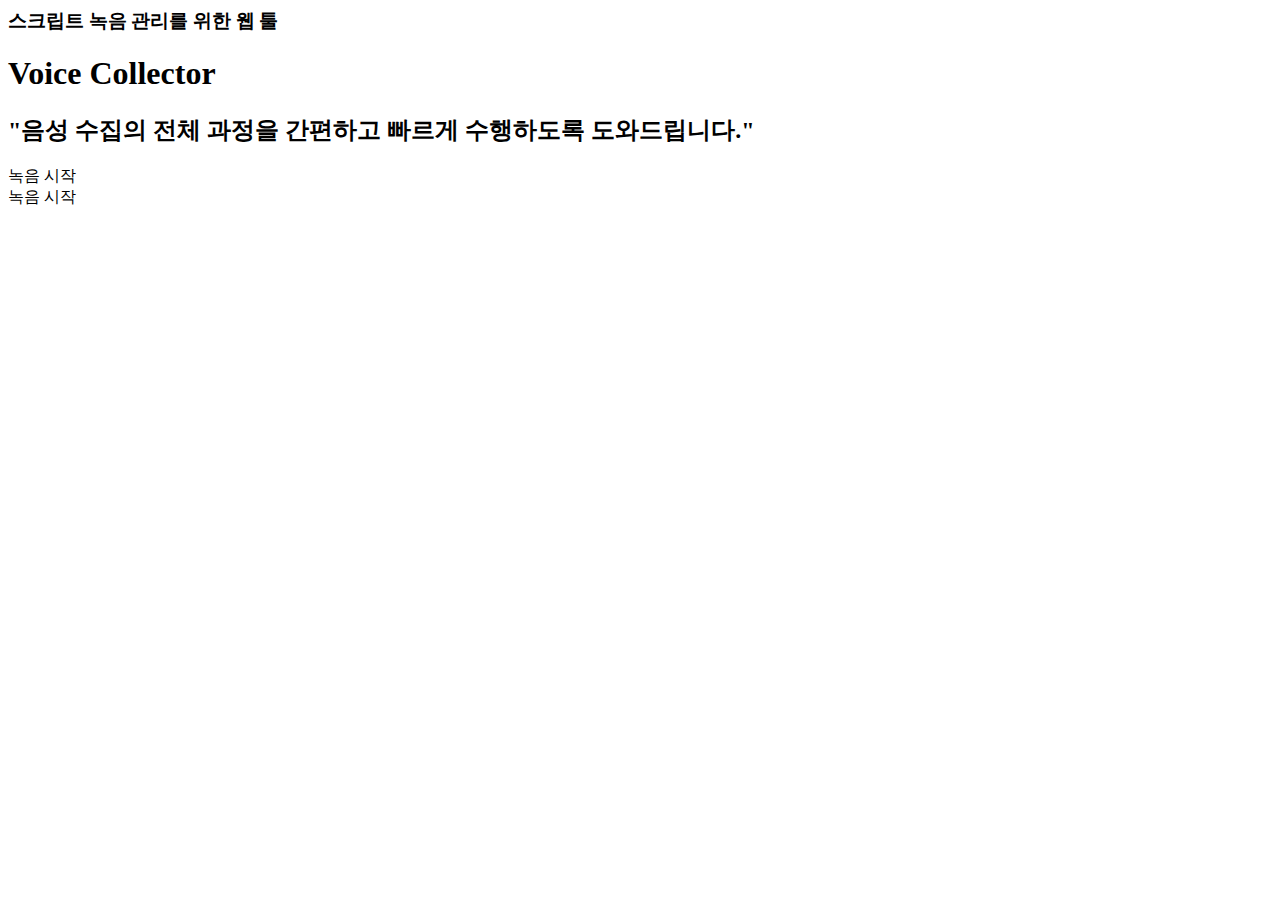
<file: voicecollector/src/main/resources/templates/index.html>
<html layout:decorate="~{layout}">
<div layout:fragment="content" id="hero">
	<div class="hero-container">
		<h3>스크립트 <strong>녹음 관리</strong>를 위한 웹 툴</h3>
		<h1>Voice Collector</h1>
		<h2>"음성 수집의 전체 과정을 간편하고 빠르게 수행하도록 도와드립니다."</h2>
		<div sec:authorize="isAuthenticated()">
			<a th:href="@{/collection/record}" class="btn-get-started text-decoration-none">녹음 시작</a>
		</div>
		<div sec:authorize="isAnonymous()">
			<a th:href="@{/user/login}" class="btn-get-started">녹음 시작</a>
		</div>
	</div>
</div>
</html>
</file>
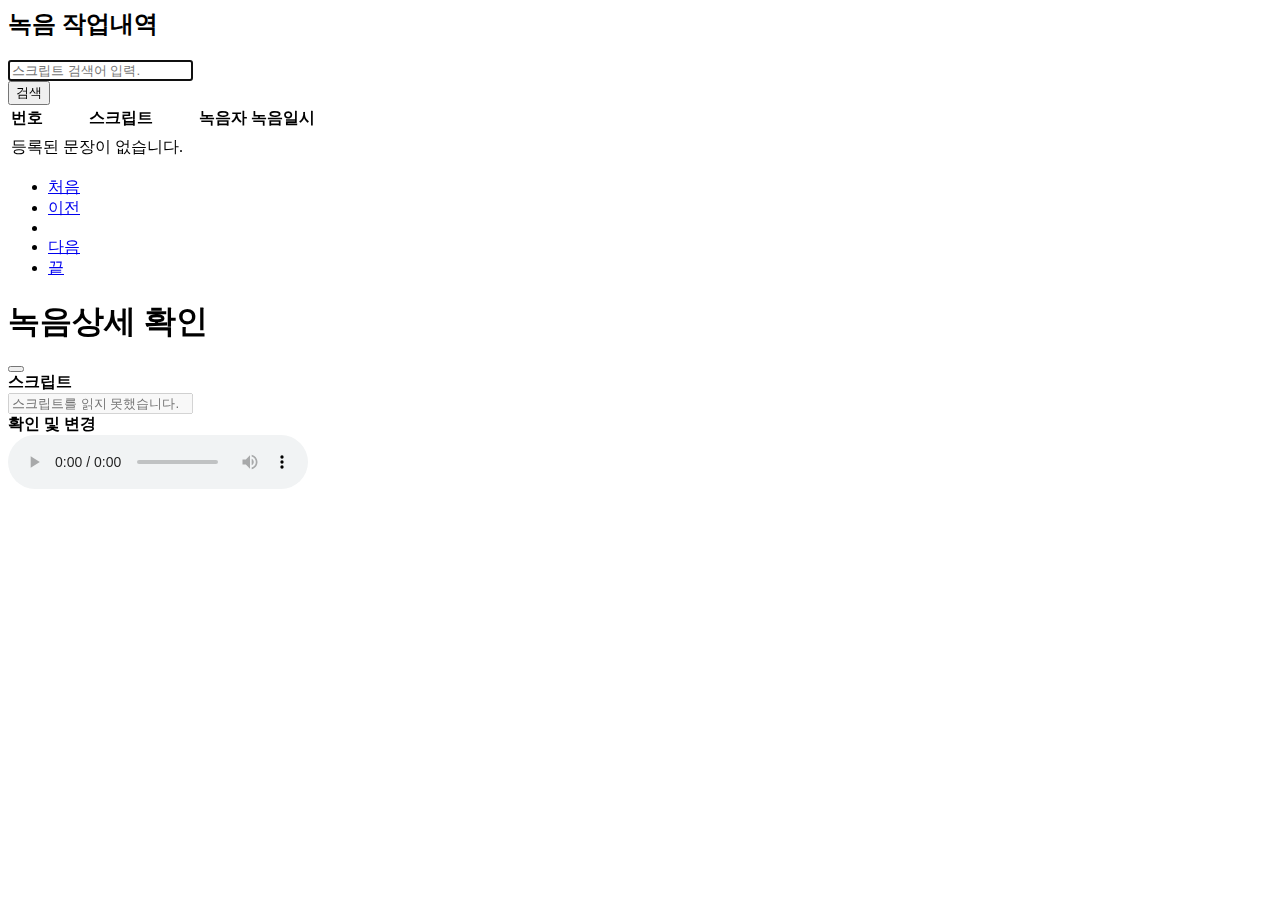
<file: voicecollector/src/main/resources/templates/collection_list.html>
<html layout:decorate="~{layout}">

<div layout:fragment="content" class="container">
	<div class="row">
		<div class="col-lg-6 ">
			<h2><b>녹음 작업내역</b></h2>
		</div>
		
		<div class="col-lg-6">
			<div class="input-group">
				<input type="text" id="search_kw" class="form-control" th:value="${kw}" placeholder="스크립트 검색어 입력." onkeyup="if(window.event.keyCode==13){enterSearchBtn()}" autofocus >
				<div class="input-group-append">
					<button class="btn btn-primary" type="button" id="btn_search">검색</button>
				</div>
			</div>
		</div>
	</div>
	
	<div class="row my-4">
		<div class="col-lg-12">
			<table class="table table-hover">
				<thead class="table-dark">
					<tr class="text-center">
						<th>번호</th>
						<th style="width: 50%;">스크립트</th>
						<th>녹음자</th>
						<th>녹음일시</th>
					</tr>
				</thead>
				<tbody>
					<tr class="text-center" th:each="collection, loop :  ${paging}">
						<td th:text="${paging.getTotalElements - (paging.number * paging.size) - loop.index}"></td>
						<td class="text-start"><a class="table-script" data-bs-toggle="modal" href="#collectionModifyModal" th:onclick="modifyCollection([[${collection.id}]], [[${collection.script.script}]], [[${collection.base64Data}]])" th:id="|script_${collection.id}|" th:text="${collection.script.script}"></a></td>
						<td><span th:if="${collection.author != null }" th:text="${collection.author.email}"></span></td>
						<td th:text="${#temporals.format(collection.createdDate, 'yyyy-MM-dd HH:mm')}"></td>
					</tr>
					<tr class="text-center" th:if="${paging.isEmpty()}">
						<td colspan="4">등록된 문장이 없습니다.</td>
					</tr>
				</tbody>
			</table>
		</div>
	</div>

	<div class="row">
		<div class="col-lg-12">
			<!-- 페이징처리 시작 -->
			<div th:if="${!paging.isEmpty()}">
				<ul class="pagination justify-content-center">
					<li class="page-item" th:classappend="${!paging.hasPrevious} ? 'disabled'">
						<a class="page-link" href="javascript:void(0)" th:data-page="${0}"><span>처음</span></a>
					</li>
					<li class="page-item" th:classappend="${!paging.hasPrevious} ? 'disabled'">
						<a class="page-link" href="javascript:void(0)" th:data-page="${paging.number-1}"><span>이전</span></a>
					</li>
					<li th:each="page: ${#numbers.sequence(0, paging.totalPages-1)}"
							th:if="${(paging.number <= 2 and page < 5)
		                	or (paging.number > 2 and page >= paging.number-2 and page <= paging.number+2)
		                	or (paging.number >= paging.totalPages-2 and page > paging.totalPages-6)}"
							th:classappend="${page == paging.number} ? 'active'" class="page-item">
						<a th:text="${page + 1}" class="page-link" href="javascript:void(0)" th:data-page="${page}"></a>
					</li>
					<li class="page-item" th:classappend="${!paging.hasNext} ? 'disabled'">
						<a class="page-link" href="javascript:void(0)" th:data-page="${paging.number+1}"><span>다음</span></a>
					</li>
					<li class="page-item" th:classappend="${!paging.hasNext} ? 'disabled'">
						<a class="page-link" href="javascript:void(0)" th:data-page="${paging.totalPages-1}"><span>끝</span></a>
					</li>
				</ul>
			</div>
			<!-- 페이징처리 끝 -->
			
			<form th:action="@{/collection/list}" method="get" id="searchForm">
				<input type="hidden" id="kw" name="kw" th:value="${kw}">
				<input type="hidden" id="page" name="page" th:value="${paging.number}">
			</form>
		</div>
	</div>

	<div class="row">
		<div class="col-lg-12">
		
			<!-- 스크립트 변경 모달-->		
			<div class="modal fade" id="collectionModifyModal" aria-hidden="true" aria-labelledby="collectionModifyModalLabel" tabindex="-1">
				<div class="modal-dialog modal-dialog-centered modal-script">
					<div class="modal-content">
		
						<div class="modal-header">
							<h1 class="modal-title fs-5" id="collectionModifyModalLabel">
								<b>녹음상세 확인</b>
							</h1>
							<button type="button" class="btn-close" data-bs-dismiss="modal" aria-label="Close"></button>
						</div>
		
						<div class="modal-body" id="modalModifyBody">
							<div class="mb-3">
								<label for="script" class="form-label"><b>스크립트</b></label>
								<div class="input-group">
									<input type="text" id="collectionScript" class="form-control" placeholder="스크립트를 읽지 못했습니다." disabled />
									<input type="hidden" id="collectionId"/>
									<input type="hidden" id="collectionBase64Data"/>
								</div>
							</div>
							
							<div class="mb-3">
								<label for="script" class="form-label"><b>확인 및 변경</b></label>

								<div class="input-group d-flex justify-content-between">
									<audio id="audio" class="form-control" controls>
									  <source id="source" src="" type="audio/wav"/>
									</audio>
							
									<div class="input-group-append" style="margin-top: 0.8%; margin-left: 2%;">
										<a class="btn btn-success" th:onclick="modifyRecord()" th:text="재녹음"></a>
										<a class="btn btn-danger" th:onclick="deleteCollection()" th:text="삭제"></a>
									</div>
								</div>
							</div>
						</div>
		
					</div>
				</div>
			</div>
 				
		</div>
	</div>
</div>


<script layout:fragment="script" type='text/javascript' th:inline="javascript">
	// 페이지네이션 클릭
	const page_elements = document.getElementsByClassName("page-link");
	Array.from(page_elements).forEach(function(element) {
		element.addEventListener('click', function() {
			document.getElementById('page').value = this.dataset.page;
			document.getElementById('searchForm').submit();
		});
	});
	
	// 검색버튼 클릭
	const btn_search = document.getElementById("btn_search");
	btn_search.addEventListener('click', function() {
		document.getElementById('kw').value = document
				.getElementById('search_kw').value;
		document.getElementById('page').value = 0; // 검색버튼을 클릭할 경우 0페이지부터 조회한다.
		document.getElementById('searchForm').submit();
	});
	
	// 검색칸 enter 이벤트 처리
	function enterSearchBtn() {
		document.getElementById('btn_search').click();
	}
	
	// 모달 입력칸 autofocus 처리
	$('.modal').on('shown.bs.modal', function() {
	  $(this).find('[autofocus]').focus();
	});
	
	// 스크립트 클릭하면 변경 모달 구성
	function modifyCollection(id, script, base64Data) {
		document.getElementById('collectionId').value = id;
		document.getElementById('collectionScript').value = script;
		document.getElementById('collectionBase64Data').value = base64Data;
		
		// audio 태그
		let binary = convertURIToBinary(base64Data);
		let blob = new Blob([binary], {
		  type: 'audio/wav'
		});
		let blobUrl = URL.createObjectURL(blob);
		
		$("#source").attr("src", blobUrl);
		$("#audio")[0].load(); 
		$("#audio")[0].oncanplaythrough = $("#audio")[0].play();
	}
	
	// function : convert base64 to blob
	function convertURIToBinary(dataURI) {
	  let BASE64_MARKER = ';base64,';
	  let base64Index = dataURI.indexOf(BASE64_MARKER) + BASE64_MARKER.length;
	  let base64 = dataURI.substring(base64Index);
	  let raw = window.atob(base64);
	  let rawLength = raw.length;
	  let arr = new Uint8Array(new ArrayBuffer(rawLength));
	
	  for (let i = 0; i < rawLength; i++) {
	    arr[i] = raw.charCodeAt(i);
	  }
	  return arr;
	}
	
	// 재녹음 버튼 클릭
	function modifyRecord() {
		if (window.confirm("재녹음하시겠습니까?")) {
			const collectionId = document.getElementById('collectionId').value;
			const page = document.getElementById('page').value;
			const kw = document.getElementById('kw').value;
			location.href = "/collection/modify/" + collectionId + "?page=" + page + "&kw=" + kw;
		}
	}
	
	// 삭제 버튼 클릭
	function deleteCollection() {
		if (window.confirm("정말 삭제하시겠습니까?")) {
			const collectionId = document.getElementById('collectionId').value;
			const page = document.getElementById('page').value;
			const kw = document.getElementById('kw').value;
			location.href = "/collection/delete/" + collectionId + "?page=" + page + "&kw=" + kw;
		}
	}
</script>
</file>
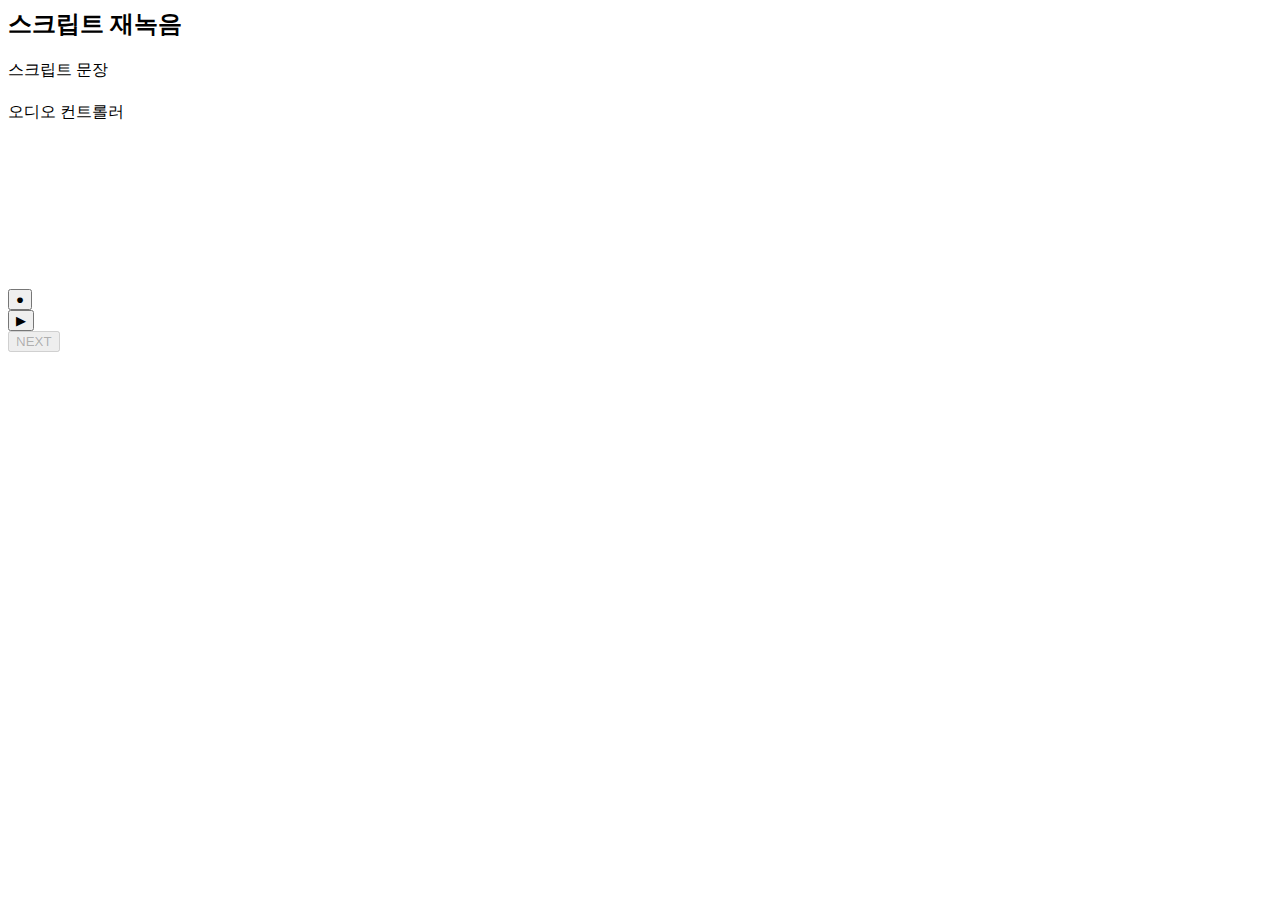
<file: voicecollector/src/main/resources/templates/collection_modify.html>
<html layout:decorate="~{layout}">

<div layout:fragment="content" class="container">

	<!-- subtitle & the number of cases-->
	<div class="row" id="subtitle">
		<div class="col-lg-12 col-md-12">
			<h2>스크립트 재녹음</h2>
		</div>
	</div>
	<!-- subtitle & the number of cases END-->

	<!-- contents -->
	<div class="row" id="contents">
		<div class="col-lg-12">

			<!-- script sentence -->
			<div>
				<p>스크립트 문장</p>
				<h4 id="scriptSentence" th:if="${#strings.equals(collectionId, '0')}" th:text="${script}" style="color: blue; font-weight: bold"></h4>
				<h4 id="scriptSentence" th:if="!${#strings.equals(collectionId, '0')}" th:text="${script}"></h4>
				<input type="hidden" id="collectionId" th:value="${collectionId}"/>
				<input type="hidden" id="base64Data" th:value="${base64Data}"/>
				<input type="hidden" id="kw" name="kw" th:value="${kw}">
				<input type="hidden" id="page" name="page" th:value="${paging.number}">
			</div>

			<div>
				<p>오디오 컨트롤러</p>

				<!-- audio visualizer -->
				<canvas id="audioVisualizer"></canvas>

				<!-- audio controller -->
				<div id="audioController">
					<button type="button" id="recordBtn"
						class="btn btn-outline-danger">●</button>
					<button type="button" id="stopBtn" class="btn btn-outline-dark" style="display: none;" disabled>■</button>
					<button type="button" id="playBtn" class="btn btn-outline-dark" style="display: block;">▶</button>
					<button type="button" id="nextBtn" class="btn btn-outline-primary" disabled>NEXT</button>
				</div>

				<div id="soundClips"></div>
			</div>

		</div>
	</div>
	<!-- contents END-->
</div>


<script layout:fragment="script" type='text/javascript' th:src="@{/js/modify.js}"></script>
</file>
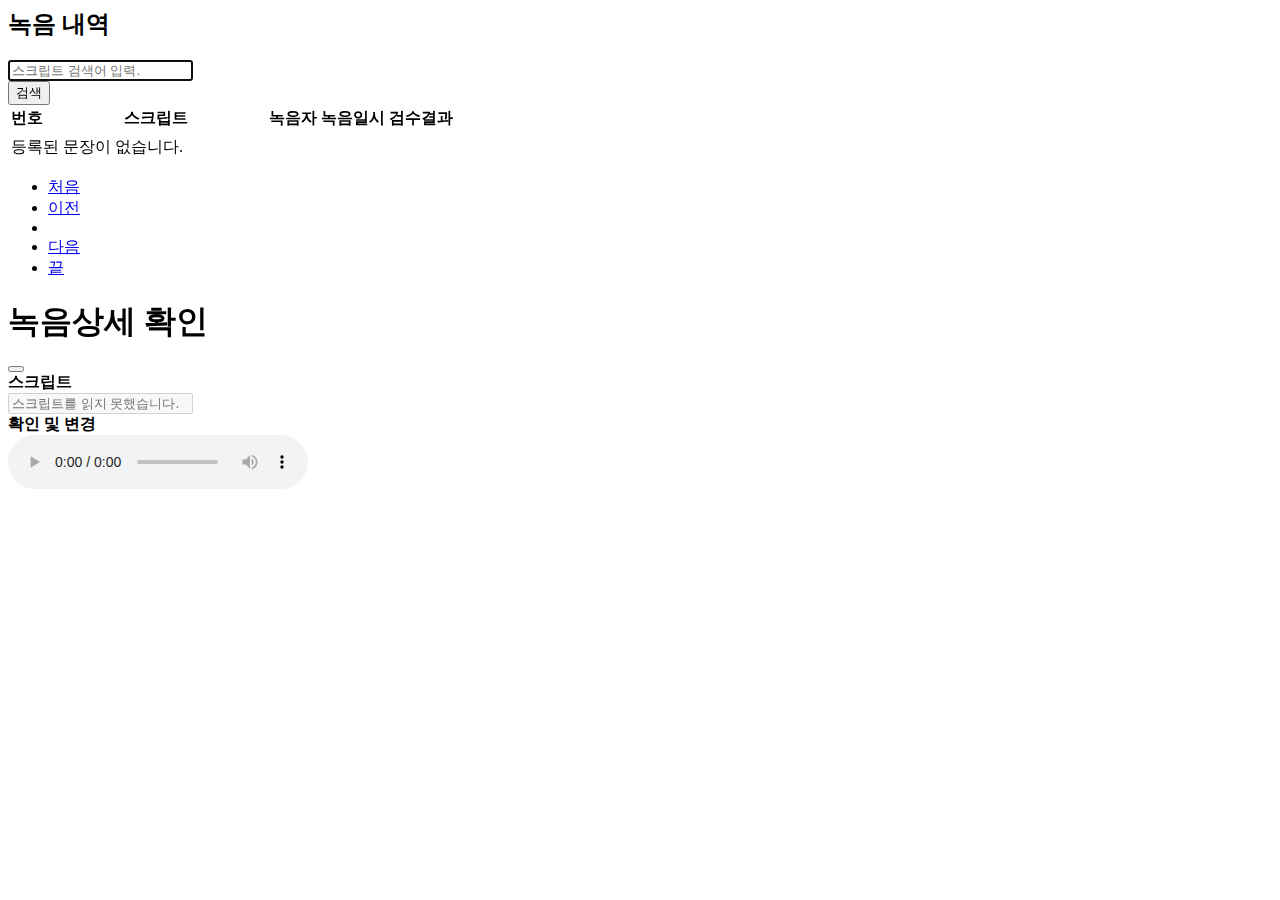
<file: voicecollector/src/main/resources/templates/collection_mylist.html>
<html layout:decorate="~{layout}">

<div layout:fragment="content" class="container">
	<div class="row">
		<div class="col-lg-6 ">
			<h2><b>녹음 내역</b></h2>
		</div>
		
		<div class="col-lg-6">
			<div class="input-group">
				<input type="text" id="search_kw" class="form-control" th:value="${kw}" placeholder="스크립트 검색어 입력." onkeyup="if(window.event.keyCode==13){enterSearchBtn()}" autofocus >
				<div class="input-group-append">
					<button class="btn btn-primary" type="button" id="btn_search">검색</button>
				</div>
			</div>
		</div>
	</div>
	
	<div class="row my-4">
		<div class="col-lg-12">
			<table class="table table-hover">
				<thead class="table-dark">
					<tr class="text-center">
						<th>번호</th>
						<th style="width: 50%;">스크립트</th>
						<th>녹음자</th>
						<th>녹음일시</th>
						<th>검수결과</th>
					</tr>
				</thead>
				<tbody>
					<tr class="text-center" th:each="collection, loop :  ${paging}">
						<td th:text="${paging.getTotalElements - (paging.number * paging.size) - loop.index}"></td>
						<td class="text-start"><a class="table-script" data-bs-toggle="modal" href="#collectionModifyModal" th:onclick="modifyCollection([[${collection.id}]], [[${collection.script.script}]], [[${collection.base64Data}]])" th:id="|script_${collection.id}|" th:text="${collection.script.script}"></a></td>
						<td><span th:if="${collection.author != null }" th:text="${collection.author.email}"></span></td>
						<td th:text="${#temporals.format(collection.createdDate, 'yyyy-MM-dd HH:mm')}"></td>
						<td th:if="${collection.inspection != null and collection.inspection.isApproved == 'y'}" th:text="승인"></td>
						<td th:if="${collection.inspection != null and collection.inspection.isApproved == 'n'}" th:text="반려"></td>
						<td th:if="${collection.inspection == null}" th:text="검수중"></td>
					</tr>
					<tr class="text-center" th:if="${paging.isEmpty()}">
						<td colspan="5">등록된 문장이 없습니다.</td>
					</tr>
				</tbody>
			</table>
		</div>
	</div>

	<div class="row">
		<div class="col-lg-12">
			<!-- 페이징처리 시작 -->
			<div th:if="${!paging.isEmpty()}">
				<ul class="pagination justify-content-center">
					<li class="page-item" th:classappend="${!paging.hasPrevious} ? 'disabled'">
						<a class="page-link" href="javascript:void(0)" th:data-page="${0}"><span>처음</span></a>
					</li>
					<li class="page-item" th:classappend="${!paging.hasPrevious} ? 'disabled'">
						<a class="page-link" href="javascript:void(0)" th:data-page="${paging.number-1}"><span>이전</span></a>
					</li>
					<li th:each="page: ${#numbers.sequence(0, paging.totalPages-1)}"
							th:if="${(paging.number <= 2 and page < 5)
		                	or (paging.number > 2 and page >= paging.number-2 and page <= paging.number+2)
		                	or (paging.number >= paging.totalPages-2 and page > paging.totalPages-6)}"
							th:classappend="${page == paging.number} ? 'active'" class="page-item">
						<a th:text="${page + 1}" class="page-link" href="javascript:void(0)" th:data-page="${page}"></a>
					</li>
					<li class="page-item" th:classappend="${!paging.hasNext} ? 'disabled'">
						<a class="page-link" href="javascript:void(0)" th:data-page="${paging.number+1}"><span>다음</span></a>
					</li>
					<li class="page-item" th:classappend="${!paging.hasNext} ? 'disabled'">
						<a class="page-link" href="javascript:void(0)" th:data-page="${paging.totalPages-1}"><span>끝</span></a>
					</li>
				</ul>
			</div>
			<!-- 페이징처리 끝 -->
			
			<form th:action="@{/collection/list}" method="get" id="searchForm">
				<input type="hidden" id="kw" name="kw" th:value="${kw}">
				<input type="hidden" id="page" name="page" th:value="${paging.number}">
			</form>
		</div>
	</div>

	<div class="row">
		<div class="col-lg-12">
		
			<!-- 스크립트 변경 모달-->		
			<div class="modal fade" id="collectionModifyModal" aria-hidden="true" aria-labelledby="collectionModifyModalLabel" tabindex="-1">
				<div class="modal-dialog modal-dialog-centered modal-script">
					<div class="modal-content">
		
						<div class="modal-header">
							<h1 class="modal-title fs-5" id="collectionModifyModalLabel">
								<b>녹음상세 확인</b>
							</h1>
							<button type="button" class="btn-close" data-bs-dismiss="modal" aria-label="Close"></button>
						</div>
		
						<div class="modal-body" id="modalModifyBody">
							<div class="mb-3">
								<label for="script" class="form-label"><b>스크립트</b></label>
								<div class="input-group">
									<input type="text" id="collectionScript" class="form-control" placeholder="스크립트를 읽지 못했습니다." disabled />
									<input type="hidden" id="collectionId"/>
									<input type="hidden" id="collectionBase64Data"/>
								</div>
							</div>
							
							<div class="mb-3">
								<label for="script" class="form-label"><b>확인 및 변경</b></label>

								<div class="input-group d-flex justify-content-between">
									<audio id="audio" class="form-control" controls>
									  <source id="source" src="" type="audio/wav"/>
									</audio>
							
									<div class="input-group-append" style="margin-top: 0.8%; margin-left: 2%;">
										<a class="btn btn-success" th:onclick="modifyRecord()" th:text="재녹음"></a>
										<a class="btn btn-danger" th:onclick="deleteCollection()" th:text="삭제"></a>
									</div>
								</div>
							</div>
						</div>
		
					</div>
				</div>
			</div>
 				
		</div>
	</div>
</div>


<script layout:fragment="script" type='text/javascript' th:inline="javascript">
	// 페이지네이션 클릭
	const page_elements = document.getElementsByClassName("page-link");
	Array.from(page_elements).forEach(function(element) {
		element.addEventListener('click', function() {
			document.getElementById('page').value = this.dataset.page;
			document.getElementById('searchForm').submit();
		});
	});
	
	// 검색버튼 클릭
	const btn_search = document.getElementById("btn_search");
	btn_search.addEventListener('click', function() {
		document.getElementById('kw').value = document
				.getElementById('search_kw').value;
		document.getElementById('page').value = 0; // 검색버튼을 클릭할 경우 0페이지부터 조회한다.
		document.getElementById('searchForm').submit();
	});
	
	// 검색칸 enter 이벤트 처리
	function enterSearchBtn() {
		document.getElementById('btn_search').click();
	}
	
	// 모달 입력칸 autofocus 처리
	$('.modal').on('shown.bs.modal', function() {
	  $(this).find('[autofocus]').focus();
	});
	
	// 스크립트 클릭하면 변경 모달 구성
	function modifyCollection(id, script, base64Data) {
		document.getElementById('collectionId').value = id;
		document.getElementById('collectionScript').value = script;
		document.getElementById('collectionBase64Data').value = base64Data;
		
		// audio 태그
		let binary = convertURIToBinary(base64Data);
		let blob = new Blob([binary], {
		  type: 'audio/wav'
		});
		let blobUrl = URL.createObjectURL(blob);
		
		$("#source").attr("src", blobUrl);
		$("#audio")[0].load(); 
		$("#audio")[0].oncanplaythrough = $("#audio")[0].play();
	}
	
	// function : convert base64 to blob
	function convertURIToBinary(dataURI) {
	  let BASE64_MARKER = ';base64,';
	  let base64Index = dataURI.indexOf(BASE64_MARKER) + BASE64_MARKER.length;
	  let base64 = dataURI.substring(base64Index);
	  let raw = window.atob(base64);
	  let rawLength = raw.length;
	  let arr = new Uint8Array(new ArrayBuffer(rawLength));
	
	  for (let i = 0; i < rawLength; i++) {
	    arr[i] = raw.charCodeAt(i);
	  }
	  return arr;
	}
	
	// 재녹음 버튼 클릭
	function modifyRecord() {
		if (window.confirm("재녹음하시겠습니까?")) {
			const collectionId = document.getElementById('collectionId').value;
			const page = document.getElementById('page').value;
			const kw = document.getElementById('kw').value;
			location.href = "/collection/modify/" + collectionId + "?page=" + page + "&kw=" + kw;
		}
	}
	
	// 삭제 버튼 클릭
	function deleteCollection() {
		if (window.confirm("정말 삭제하시겠습니까?")) {
			const collectionId = document.getElementById('collectionId').value;
			const page = document.getElementById('page').value;
			const kw = document.getElementById('kw').value;
			location.href = "/collection/delete/" + collectionId + "?page=" + page + "&kw=" + kw;
		}
	}
</script>
</file>
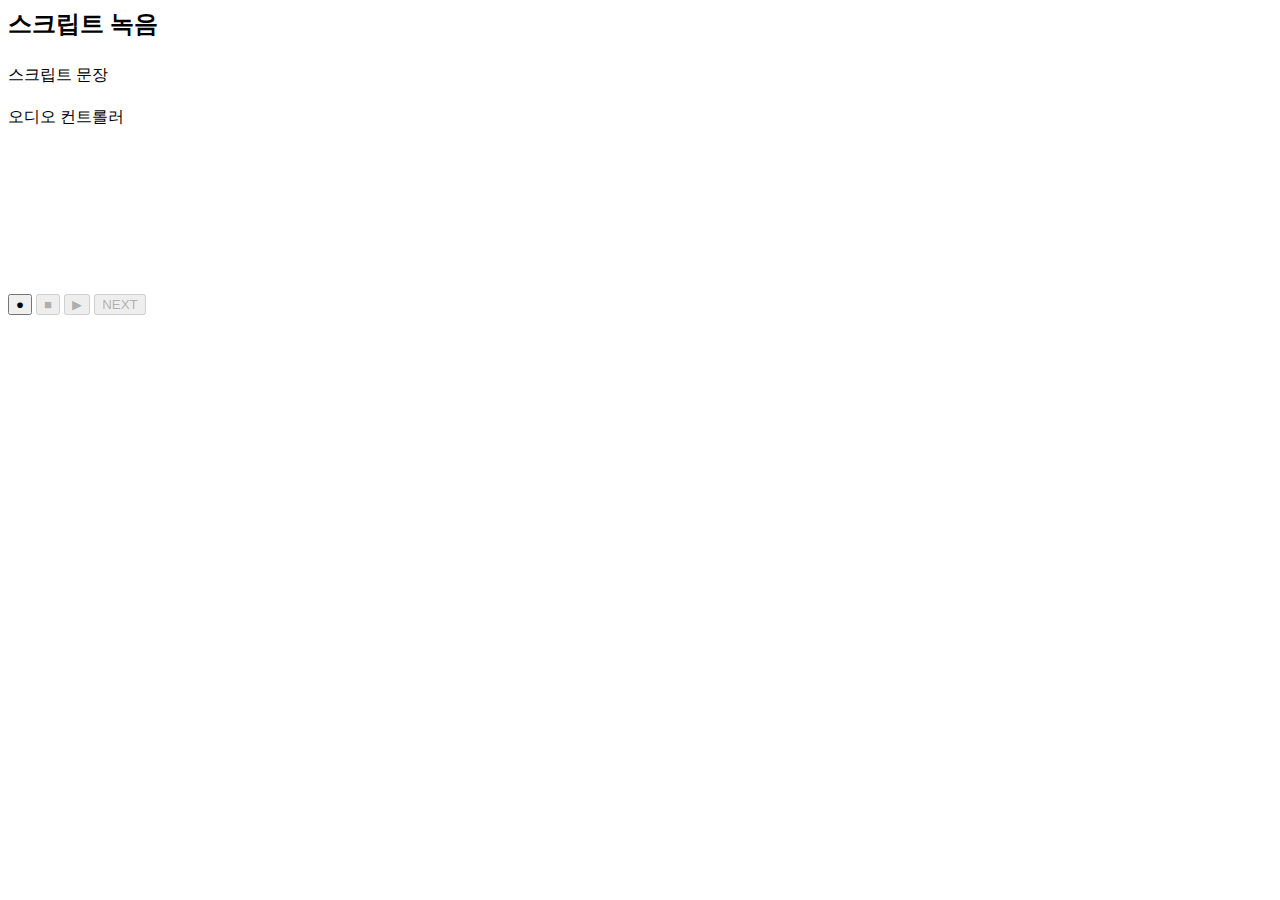
<file: voicecollector/src/main/resources/templates/collection_record.html>
<html layout:decorate="~{layout}">

<div layout:fragment="content" class="container">

	<!-- subtitle & the number of cases-->
	<div class="row" id="subtitle">
		<div class="col-lg-6 col-md-6">
			<h2>스크립트 녹음</h2>
		</div>

		<div class="col-lg-6  col-md-6">
			<h6 th:text="|나의 녹음 ${myRecordCnt}건 / 전체 스크립트 ${scriptCnt}건|"></h6>
		</div>
	</div>
	<!-- subtitle & the number of cases END-->

	<!-- contents -->
	<div class="row" id="contents">
		<div class="col-lg-12">

			<!-- script sentence -->
			<div>
				<p>스크립트 문장</p>
				<h4 id="scriptSentence" th:if="${#strings.equals(scriptId, '0')}" th:text="${script}" style="color: blue; font-weight: bold"></h4>
				<h4 id="scriptSentence" th:if="!${#strings.equals(scriptId, '0')}" th:text="${script}"></h4>
				<input type="hidden" id="scriptId" th:value="${scriptId}"/>
			</div>

			<div>
				<p>오디오 컨트롤러</p>

				<!-- audio visualizer -->
				<canvas id="audioVisualizer"></canvas>

				<!-- audio controller -->
				<div id="audioController">
					<button type="button" id="recordBtn"
						class="btn btn-outline-danger">●</button>
					<button type="button" id="stopBtn" class="btn btn-outline-dark"
						disabled>■</button>
					<button type="button" id="playBtn" class="btn btn-outline-dark"
						disabled>▶</button>
					<button type="button" id="nextBtn" class="btn btn-outline-primary"
						disabled>NEXT</button>
				</div>

				<div id="soundClips"></div>
			</div>

		</div>
	</div>
	<!-- contents END-->
</div>


<script layout:fragment="script" type='text/javascript' th:src="@{/js/record.js}"></script>
</file>
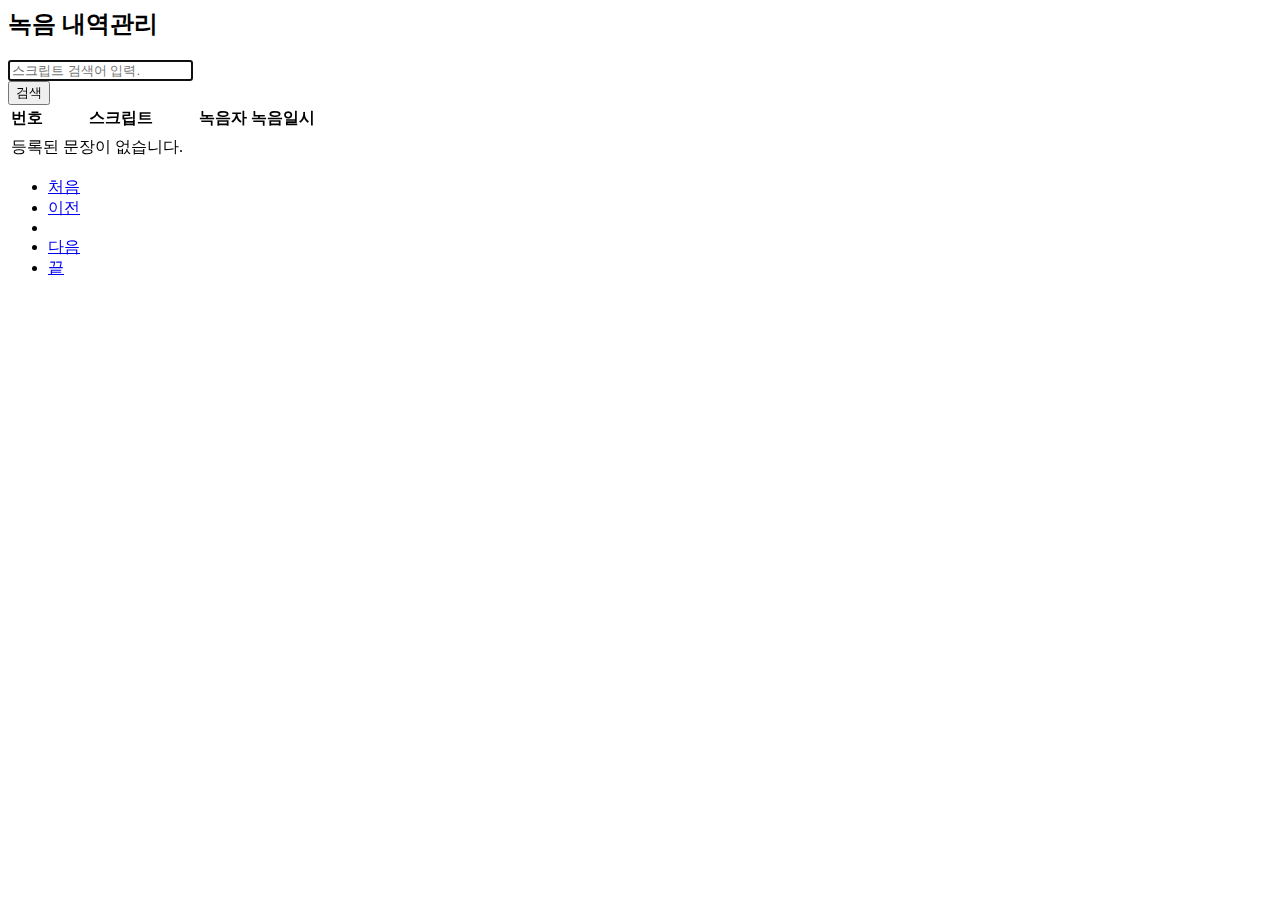
<file: voicecollector/src/main/resources/templates/collection_total_list.html>
<html layout:decorate="~{layout}">

<div layout:fragment="content" class="container">
	<div class="row">
		<div class="col-lg-6 ">
			<h2><b>녹음 내역관리</b></h2>
		</div>
		
		<div class="col-lg-6">
			<div class="input-group">
				<input type="text" id="search_kw" class="form-control" th:value="${kw}" placeholder="스크립트 검색어 입력." onkeyup="if(window.event.keyCode==13){enterSearchBtn()}" autofocus >
				<div class="input-group-append">
					<button class="btn btn-primary" type="button" id="btn_search">검색</button>
				</div>
			</div>
		</div>
	</div>
	
	<div class="row my-4">
		<div class="col-lg-12">
			<table class="table table-hover">
				<thead class="table-dark">
					<tr class="text-center">
						<th>번호</th>
						<th style="width: 50%;">스크립트</th>
						<th>녹음자</th>
						<th>녹음일시</th>
					</tr>
				</thead>
				<tbody>
					<tr class="text-center" th:each="collection, loop :  ${paging}">
						<td th:text="${paging.getTotalElements - (paging.number * paging.size) - loop.index}"></td>
						<!-- <td class="text-start"><a class="table-script" data-bs-toggle="modal" href="#collectionModifyModal" th:onclick="modifyScript([[${collection.id}]], [[${collection.script}]])" th:id="|script_${collection.id}|" th:text="${collection.script}"></a></td> -->
						<td class="text-start" th:id="|script_${collection.id}|" th:text="${collection.script.script}"></td>
						<td><span th:if="${collection.author != null }" th:text="${collection.author.email}"></span></td>
						<td th:text="${#temporals.format(collection.createdDate, 'yyyy-MM-dd HH:mm')}"></td>
					</tr>
					<tr class="text-center" th:if="${paging.isEmpty()}">
						<td colspan="4">등록된 문장이 없습니다.</td>
					</tr>
				</tbody>
			</table>
		</div>
	</div>

	<div class="row">
		<div class="col-lg-12">
			<!-- 페이징처리 시작 -->
			<div th:if="${!paging.isEmpty()}">
				<ul class="pagination justify-content-center">
					<li class="page-item" th:classappend="${!paging.hasPrevious} ? 'disabled'">
						<a class="page-link" href="javascript:void(0)" th:data-page="${0}"><span>처음</span></a>
					</li>
					<li class="page-item" th:classappend="${!paging.hasPrevious} ? 'disabled'">
						<a class="page-link" href="javascript:void(0)" th:data-page="${paging.number-1}"><span>이전</span></a>
					</li>
					<li th:each="page: ${#numbers.sequence(0, paging.totalPages-1)}"
							th:if="${(paging.number <= 2 and page < 5)
		                	or (paging.number > 2 and page >= paging.number-2 and page <= paging.number+2)
		                	or (paging.number >= paging.totalPages-2 and page > paging.totalPages-6)}"
							th:classappend="${page == paging.number} ? 'active'" class="page-item">
						<a th:text="${page + 1}" class="page-link" href="javascript:void(0)" th:data-page="${page}"></a>
					</li>
					<li class="page-item" th:classappend="${!paging.hasNext} ? 'disabled'">
						<a class="page-link" href="javascript:void(0)" th:data-page="${paging.number+1}"><span>다음</span></a>
					</li>
					<li class="page-item" th:classappend="${!paging.hasNext} ? 'disabled'">
						<a class="page-link" href="javascript:void(0)" th:data-page="${paging.totalPages-1}"><span>끝</span></a>
					</li>
				</ul>
			</div>
			<!-- 페이징처리 끝 -->
			
			<form th:action="@{/collection/total/list}" method="get" id="searchForm">
				<input type="hidden" id="kw" name="kw" th:value="${kw}">
				<input type="hidden" id="page" name="page" th:value="${paging.number}">
			</form>
		</div>
	</div>

	<div class="row">
		<div class="col-lg-12">
		
			<!-- 스크립트 변경 모달
			<div class="modal fade" id="registrationModifyModal" aria-hidden="true" aria-labelledby="registrationModifyModalLabel" tabindex="-1">
				<div class="modal-dialog modal-dialog-centered">
					<div class="modal-content">
		
						<div class="modal-header">
							<h1 class="modal-title fs-5" id="registrationModifyModalLabel">
								<b>스크립트 변경</b>
							</h1>
							<button type="button" class="btn-close" data-bs-dismiss="modal" aria-label="Close"></button>
						</div>
		
						<div class="modal-body" id="modalModifyBody">
							<form th:action="@{/registration/modify}" method="post" th:object="${registrationForm}">
						        <div th:replace="form_errors :: formErrorsFragment"></div>
								<div class="mb-3">
									<div class="input-group">
										<input type="text" name="script" id="inputScript" class="form-control" placeholder="스크립트를 입력해주세요." autofocus />
										<input type="hidden" name="scriptId" id="inputScriptId" class="form-control"/>
										<input type="hidden" id="kwModifyModal" name="kw" th:value="${kw}">
										<input type="hidden" id="pageModifyModal" name="page" th:value="${paging.number}">
										
										<div class="input-group-append">
											<button type="submit" class="btn btn-success">수정</button>
											<a class="btn btn-danger" th:onclick="deleteScript()" th:text="삭제"></a>
										</div>
									</div>
								</div>
							</form>
						</div>
		
					</div>
				</div>
			</div>
 			-->			
			
			
			
		</div>
	</div>
</div>


<script layout:fragment="script" type='text/javascript' th:inline="javascript">
	// 페이지네이션 클릭
	const page_elements = document.getElementsByClassName("page-link");
	Array.from(page_elements).forEach(function(element) {
		element.addEventListener('click', function() {
			document.getElementById('page').value = this.dataset.page;
			document.getElementById('searchForm').submit();
		});
	});
	
	// 검색버튼 클릭
	const btn_search = document.getElementById("btn_search");
	btn_search.addEventListener('click', function() {
		document.getElementById('kw').value = document
				.getElementById('search_kw').value;
		document.getElementById('page').value = 0; // 검색버튼을 클릭할 경우 0페이지부터 조회한다.
		document.getElementById('searchForm').submit();
	});
	
	// 검색칸 enter 이벤트 처리
	function enterSearchBtn() {
		document.getElementById('btn_search').click();
	}
	
	// 모달 입력칸 autofocus 처리
	$('.modal').on('shown.bs.modal', function() {
	  $(this).find('[autofocus]').focus();
	});
	
	// 스크립트 클릭하면 변경 모달 구성
	function modifyScript(id, script) {
		document.getElementById('inputScriptId').value = id;
		document.getElementById('inputScript').value = script;
	}
	
	// 스크립트 삭제 버튼 클릭
	function deleteScript() {
		if (window.confirm("정말 삭제하시겠습니까?")) {
			const scriptId = document.getElementById('inputScriptId').value;
			const page = document.getElementById('page').value;
			const kw = document.getElementById('kw').value;
			location.href = "/registration/delete/" + scriptId + "?page=" + page + "&kw=" + kw;
		}
	}
</script>
</file>
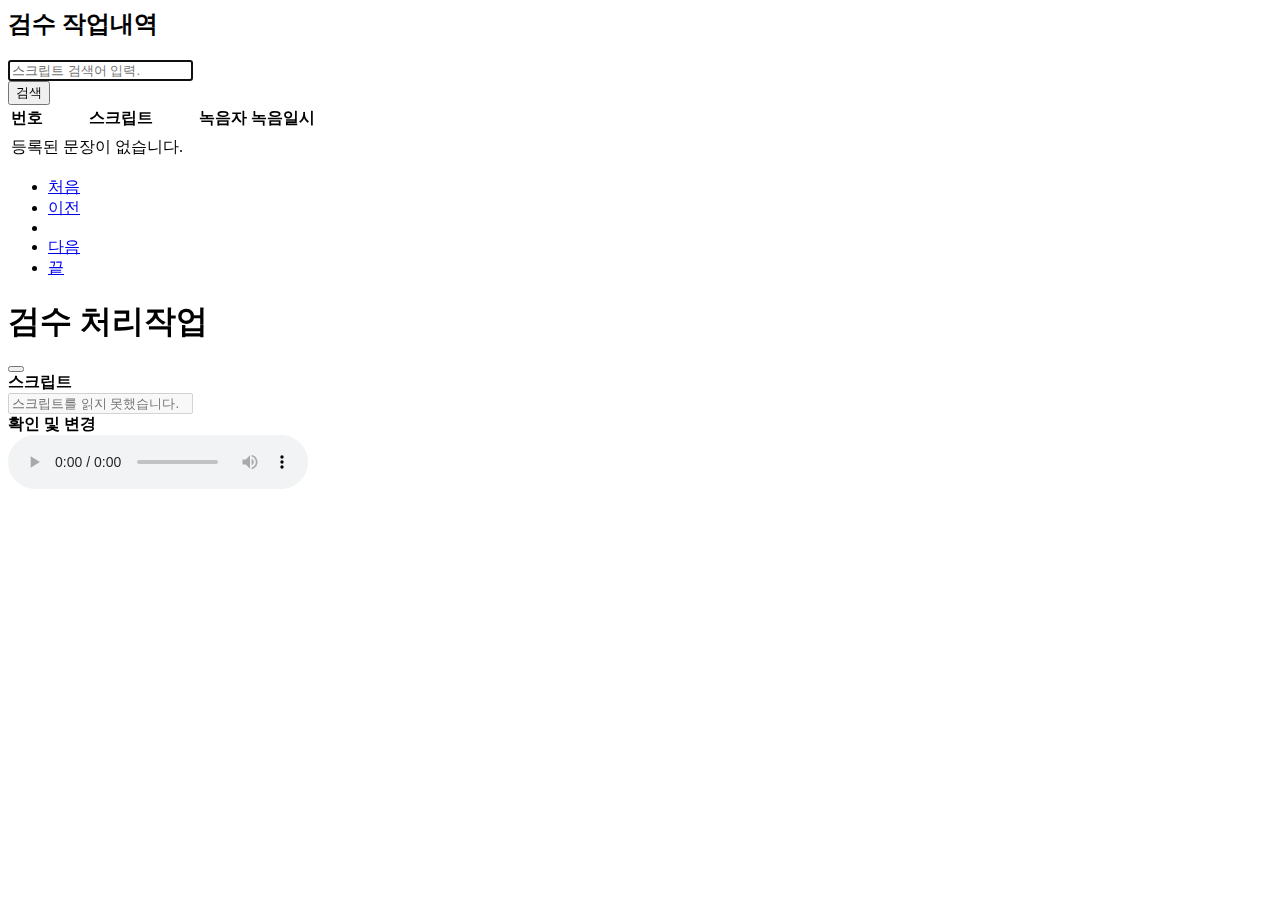
<file: voicecollector/src/main/resources/templates/inspection_list.html>
<html layout:decorate="~{layout}">

<div layout:fragment="content" class="container">
	<div class="row">
		<div class="col-lg-6 ">
			<h2><b>검수 작업내역</b></h2>
		</div>
		
		<div class="col-lg-6">
			<div class="input-group">
				<input type="text" id="search_kw" class="form-control" th:value="${kw}" placeholder="스크립트 검색어 입력." onkeyup="if(window.event.keyCode==13){enterSearchBtn()}" autofocus >
				<div class="input-group-append">
					<button class="btn btn-primary" type="button" id="btn_search">검색</button>
				</div>
			</div>
		</div>
	</div>
	
	<div class="row my-4">
		<div class="col-lg-12">
			<table class="table table-hover">
				<thead class="table-dark">
					<tr class="text-center">
						<th>번호</th>
						<th style="width: 50%;">스크립트</th>
						<th>녹음자</th>
						<th>녹음일시</th>
					</tr>
				</thead>
				<tbody>
					<tr class="text-center" th:each="collection, loop :  ${paging}">
						<td th:text="${paging.getTotalElements - (paging.number * paging.size) - loop.index}"></td>
						<td class="text-start"><a class="table-script" data-bs-toggle="modal" href="#collectionModifyModal" th:onclick="modifyCollection([[${collection.id}]], [[${collection.script.script}]], [[${collection.base64Data}]])" th:id="|script_${collection.id}|" th:text="${collection.script.script}"></a></td>
						<td><span th:if="${collection.author != null }" th:text="${collection.author.email}"></span></td>
						<td th:text="${#temporals.format(collection.createdDate, 'yyyy-MM-dd HH:mm')}"></td>
					</tr>
					<tr class="text-center" th:if="${paging.isEmpty()}">
						<td colspan="4">등록된 문장이 없습니다.</td>
					</tr>
				</tbody>
			</table>
		</div>
	</div>

	<div class="row">
		<div class="col-lg-12">
			<!-- 페이징처리 시작 -->
			<div th:if="${!paging.isEmpty()}">
				<ul class="pagination justify-content-center">
					<li class="page-item" th:classappend="${!paging.hasPrevious} ? 'disabled'">
						<a class="page-link" href="javascript:void(0)" th:data-page="${0}"><span>처음</span></a>
					</li>
					<li class="page-item" th:classappend="${!paging.hasPrevious} ? 'disabled'">
						<a class="page-link" href="javascript:void(0)" th:data-page="${paging.number-1}"><span>이전</span></a>
					</li>
					<li th:each="page: ${#numbers.sequence(0, paging.totalPages-1)}"
							th:if="${(paging.number <= 2 and page < 5)
		                	or (paging.number > 2 and page >= paging.number-2 and page <= paging.number+2)
		                	or (paging.number >= paging.totalPages-2 and page > paging.totalPages-6)}"
							th:classappend="${page == paging.number} ? 'active'" class="page-item">
						<a th:text="${page + 1}" class="page-link" href="javascript:void(0)" th:data-page="${page}"></a>
					</li>
					<li class="page-item" th:classappend="${!paging.hasNext} ? 'disabled'">
						<a class="page-link" href="javascript:void(0)" th:data-page="${paging.number+1}"><span>다음</span></a>
					</li>
					<li class="page-item" th:classappend="${!paging.hasNext} ? 'disabled'">
						<a class="page-link" href="javascript:void(0)" th:data-page="${paging.totalPages-1}"><span>끝</span></a>
					</li>
				</ul>
			</div>
			<!-- 페이징처리 끝 -->
			
			<form th:action="@{/collection/list}" method="get" id="searchForm">
				<input type="hidden" id="kw" name="kw" th:value="${kw}">
				<input type="hidden" id="page" name="page" th:value="${paging.number}">
			</form>
		</div>
	</div>

	<div class="row">
		<div class="col-lg-12">
		
			<!-- 스크립트 변경 모달-->		
			<div class="modal fade" id="collectionModifyModal" aria-hidden="true" aria-labelledby="collectionModifyModalLabel" tabindex="-1">
				<div class="modal-dialog modal-dialog-centered modal-script">
					<div class="modal-content">
		
						<div class="modal-header">
							<h1 class="modal-title fs-5" id="collectionModifyModalLabel">
								<b>검수 처리작업</b>
							</h1>
							<button type="button" class="btn-close" data-bs-dismiss="modal" aria-label="Close"></button>
						</div>
		
						<div class="modal-body" id="modalModifyBody">
							<div class="mb-3">
								<label for="script" class="form-label"><b>스크립트</b></label>
								<div class="input-group">
									<input type="text" id="collectionScript" class="form-control" placeholder="스크립트를 읽지 못했습니다." disabled />
									<input type="hidden" id="collectionId"/>
									<input type="hidden" id="collectionBase64Data"/>
								</div>
							</div>
							
							<div class="mb-3">
								<label for="script" class="form-label"><b>확인 및 변경</b></label>

								<div class="input-group d-flex justify-content-between">
									<audio id="audio" class="form-control" controls>
									  <source id="source" src="" type="audio/wav"/>
									</audio>
							
									<div class="input-group-append" style="margin-top: 0.8%; margin-left: 2%;">
										<a class="btn btn-success" th:onclick="modifyInspection('y')" th:text="승인"></a>
										<a class="btn btn-danger" th:onclick="modifyInspection('n')" th:text="반려"></a>
									</div>
								</div>
							</div>
						</div>
		
					</div>
				</div>
			</div>
 				
		</div>
	</div>
</div>


<script layout:fragment="script" type='text/javascript' th:inline="javascript">
	// 페이지네이션 클릭
	const page_elements = document.getElementsByClassName("page-link");
	Array.from(page_elements).forEach(function(element) {
		element.addEventListener('click', function() {
			document.getElementById('page').value = this.dataset.page;
			document.getElementById('searchForm').submit();
		});
	});
	
	// 검색버튼 클릭
	const btn_search = document.getElementById("btn_search");
	btn_search.addEventListener('click', function() {
		document.getElementById('kw').value = document
				.getElementById('search_kw').value;
		document.getElementById('page').value = 0; // 검색버튼을 클릭할 경우 0페이지부터 조회한다.
		document.getElementById('searchForm').submit();
	});
	
	// 검색칸 enter 이벤트 처리
	function enterSearchBtn() {
		document.getElementById('btn_search').click();
	}
	
	// 모달 입력칸 autofocus 처리
	$('.modal').on('shown.bs.modal', function() {
	  $(this).find('[autofocus]').focus();
	});
	
	// 스크립트 클릭하면 변경 모달 구성
	function modifyCollection(id, script, base64Data) {
		document.getElementById('collectionId').value = id;
		document.getElementById('collectionScript').value = script;
		document.getElementById('collectionBase64Data').value = base64Data;
		
		// audio 태그
		let binary = convertURIToBinary(base64Data);
		let blob = new Blob([binary], {
		  type: 'audio/wav'
		});
		let blobUrl = URL.createObjectURL(blob);
		
		$("#source").attr("src", blobUrl);
		$("#audio")[0].load(); 
		$("#audio")[0].oncanplaythrough = $("#audio")[0].play();
	}
	
	// function : convert base64 to blob
	function convertURIToBinary(dataURI) {
	  let BASE64_MARKER = ';base64,';
	  let base64Index = dataURI.indexOf(BASE64_MARKER) + BASE64_MARKER.length;
	  let base64 = dataURI.substring(base64Index);
	  let raw = window.atob(base64);
	  let rawLength = raw.length;
	  let arr = new Uint8Array(new ArrayBuffer(rawLength));
	
	  for (let i = 0; i < rawLength; i++) {
	    arr[i] = raw.charCodeAt(i);
	  }
	  return arr;
	}
	
	// 재녹음 버튼 클릭
	function modifyInspection(isApproved) {
		if(isApproved == 'y'){
			if (window.confirm("승인 하시겠습니까?")) {
				const collectionId = document.getElementById('collectionId').value;
				const page = document.getElementById('page').value;
				const kw = document.getElementById('kw').value;
				location.href = "/inspection/modify/" + collectionId + "?isApproved=y&page=" + page + "&kw=" + kw;
			}	
		} else{
			if (window.confirm("반려 하시겠습니까?")) {
				const collectionId = document.getElementById('collectionId').value;
				const page = document.getElementById('page').value;
				const kw = document.getElementById('kw').value;
				location.href = "/inspection/modify/" + collectionId + "?isApproved=n&page=" + page + "&kw=" + kw;
			}	
		}
	}
</script>
</file>
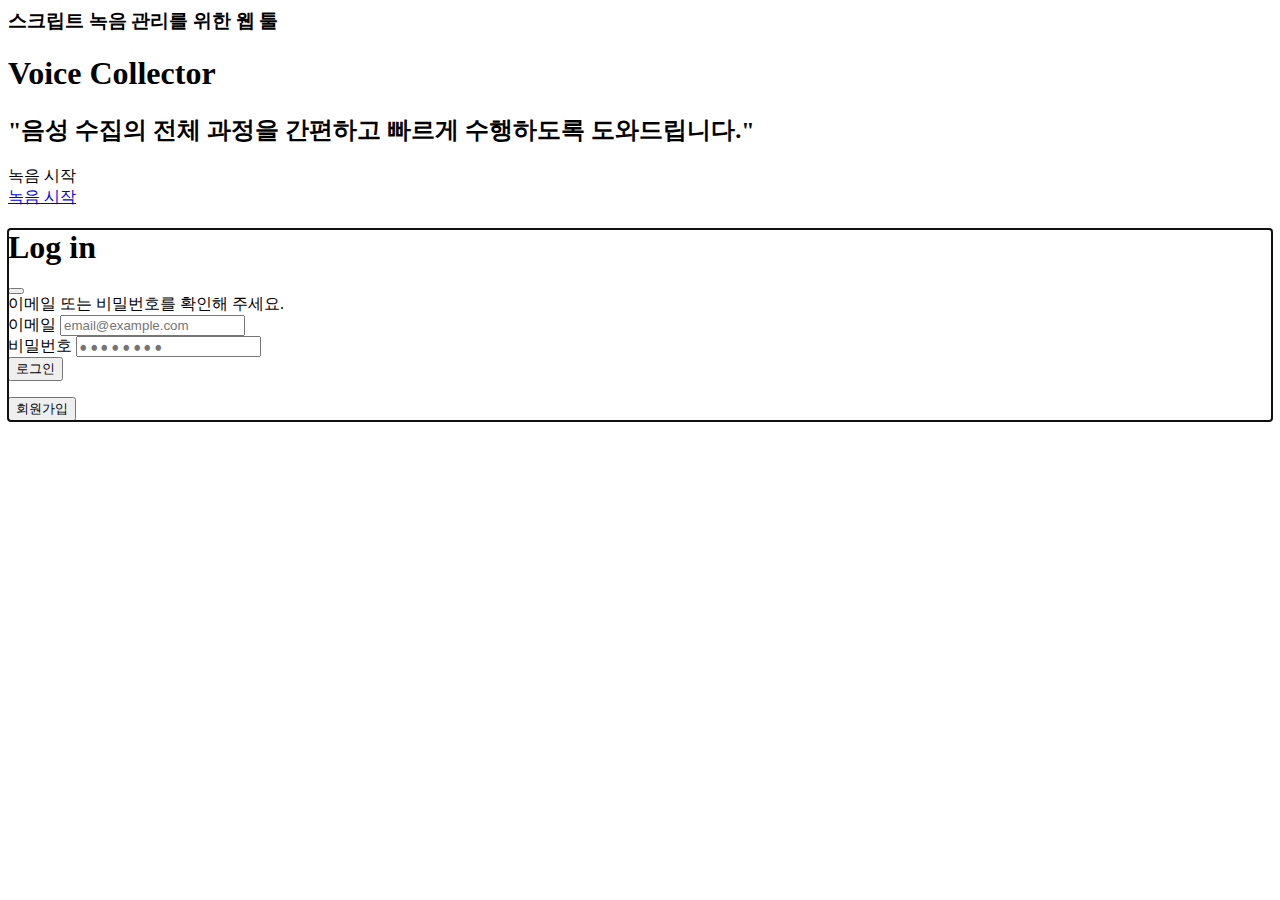
<file: voicecollector/src/main/resources/templates/login_form.html>
<html layout:decorate="~{layout}">
<div layout:fragment="content" id="hero">
	<div class="hero-container">
	
		<h3>스크립트 <strong>녹음 관리</strong>를 위한 웹 툴</h3>
		<h1>Voice Collector</h1>
		<h2>"음성 수집의 전체 과정을 간편하고 빠르게 수행하도록 도와드립니다."</h2>
		
		<div sec:authorize="isAuthenticated()">
			<a th:href="@{/collection/record}" class="btn-get-started text-decoration-none">녹음 시작</a>
		</div>
		<div sec:authorize="isAnonymous()" var="anonymousUser">
			<a data-bs-toggle="modal" href="#loginModal" role="button" id="btnLogin" class="btn-get-started text-decoration-none">녹음 시작</a>
		</div>
		
		<div class="modal fade" id="loginModal" aria-hidden="true" aria-labelledby="loginModalLabel" tabindex="-1">
		  <div class="modal-dialog modal-dialog-centered">
		    <div class="modal-content">
		    
		      <div class="modal-header">
		        <h1 class="modal-title fs-5" id="loginModalLabel"><b>Log in</b></h1>
		        <button type="button" class="btn-close" data-bs-dismiss="modal" aria-label="Close"></button>
		      </div>
		      
		      <div class="modal-body" id="modalBody">
		      	
		      	<div th:if="${param.error}">
		      		<div class="alert alert-danger">이메일 또는 비밀번호를 확인해 주세요.</div>
		        </div>
		        
		        <form th:action="@{/user/login}" method="post">
		        	<div class="mb-3">
			            <label for="email" class="form-label">이메일</label>
			            <input type="email" name="email" class="form-control" placeholder="email@example.com">
			        </div>
			        <div class="mb-3">
			            <label for="password" class="form-label">비밀번호</label>
			            <input type="password" name="password" class="form-control" placeholder="⦁ ⦁ ⦁ ⦁ ⦁ ⦁ ⦁ ⦁">
			        </div>
			        <div class="mb-3">
			        	<button type="submit" class="btn btn-primary modal-button-confirm">로그인</button>
			        </div>
		    	</form>
		        <div class="modal-div-option">
		        	<button th:onclick="'location.href=\''+ @{/user/signup} + '\''" class="btn btn-light modal-button-option">회원가입</button>
		        </div>
		      </div>
		      
		    </div>
		  </div>
		</div>
	</div>
</div>

<script layout:fragment="script" type='text/javascript' th:inline="javascript">
window.onload = function(){
	if('${anonymousUser}') {
		document.getElementById('btnLogin').click();
	}
}
</script>
</html>
</file>
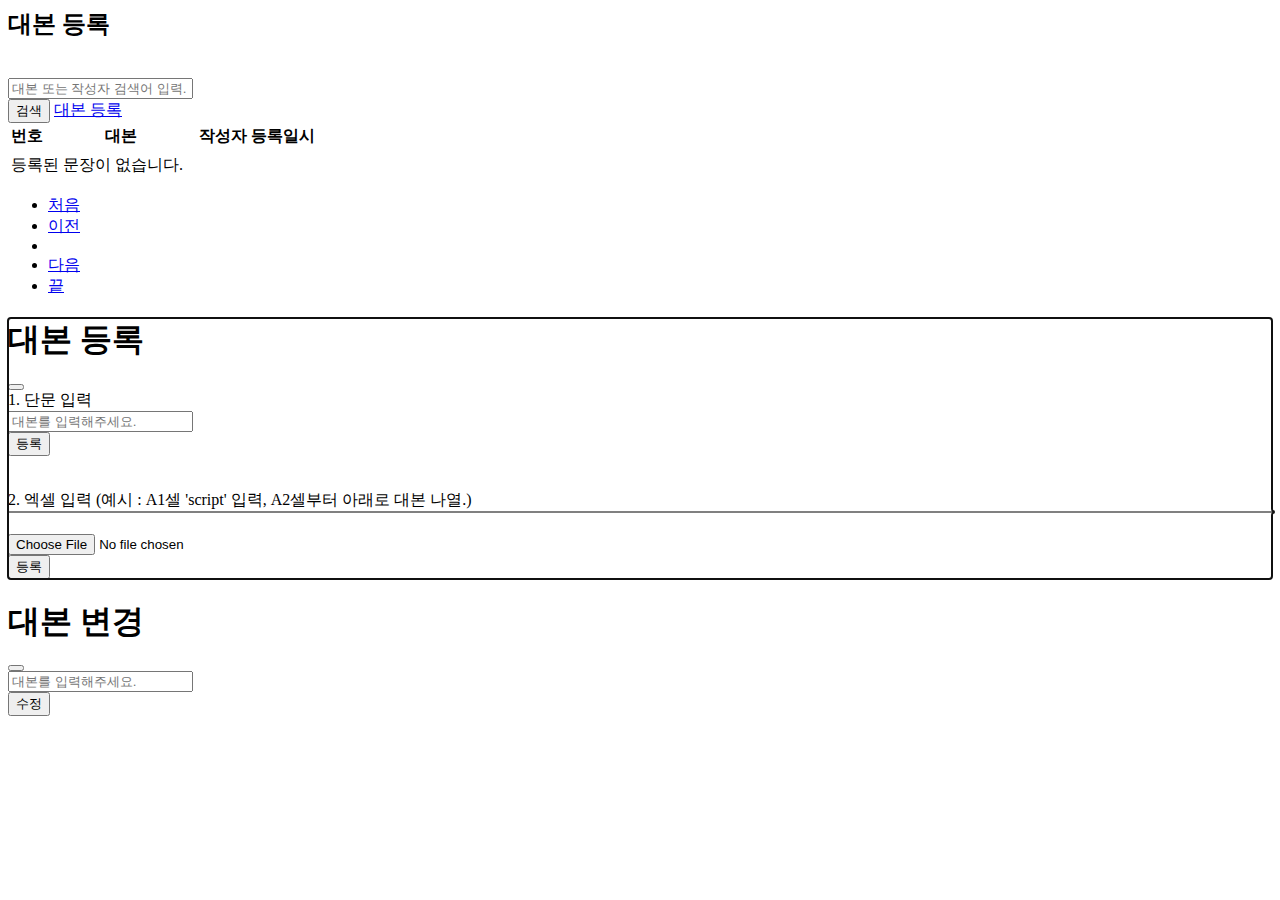
<file: voicecollector/src/main/resources/templates/registration_list.html>
<html layout:decorate="~{layout}">

<div layout:fragment="content" class="container">

	<div class="row">
		<div class="col-lg-6 ">
			<h2><b>대본 등록</b></h2>
			<span th:text="|조회 ${paging.getTotalElements}건 / 전체 ${totalCnt}건|"></span>
		</div>
		
		<div class="col-lg-6">
			<br/>
			<div class="input-group">
				<input type="text" id="search_kw" class="form-control" th:value="${kw}" placeholder="대본 또는 작성자 검색어 입력." onkeyup="if(window.event.keyCode==13){enterSearchBtn()}" autofocus >
				<div class="input-group-append">
					<button class="btn btn-primary" type="button" id="btn_search">검색</button>
					<a data-bs-toggle="modal" href="#registrationModal" role="button" id="btnRegistration" class="btn btn-success">대본 등록</a>
				</div>
			</div>
		</div>
	</div>
	
	<div class="row my-4">
		<div class="col-lg-12">
			<table class="table table-hover">
				<thead class="table-dark">
					<tr class="text-center">
						<th>번호</th>
						<th style="width: 50%;">대본</th>
						<th>작성자</th>
						<th>등록일시</th>
					</tr>
				</thead>
				<tbody>
					<tr class="text-center" th:each="registration, loop :  ${paging}">
						<td th:text="${paging.getTotalElements - (paging.number * paging.size) - loop.index}"></td>
						<!-- 
						<td class="text-start"><a th:href="@{|/registration/modify/${registration.id}|}" th:text="${registration.script}"></a></td>
						 -->
						<td class="text-start"><a class="table-script" data-bs-toggle="modal" href="#registrationModifyModal" th:onclick="modifyScript([[${registration.id}]], [[${registration.script}]])" th:id="|script_${registration.id}|" th:text="${registration.script}"></a></td>
						<td><span th:if="${registration.writer != null }" th:text="${registration.writer.email}"></span></td>
						<td th:text="${#temporals.format(registration.createdDate, 'yyyy-MM-dd HH:mm')}"></td>
					</tr>
					<tr class="text-center" th:if="${paging.isEmpty()}">
						<td colspan="4">등록된 문장이 없습니다.</td>
					</tr>
				</tbody>
			</table>
		</div>
	</div>

	<div class="row">
		<div class="col-lg-12">
			<!-- 페이징처리 시작 -->
			<div th:if="${!paging.isEmpty()}">
				<ul class="pagination justify-content-center">
					<li class="page-item" th:classappend="${!paging.hasPrevious} ? 'disabled'">
						<a class="page-link" href="javascript:void(0)" th:data-page="${0}"><span>처음</span></a>
					</li>
					<li class="page-item" th:classappend="${!paging.hasPrevious} ? 'disabled'">
						<a class="page-link" href="javascript:void(0)" th:data-page="${paging.number-1}"><span>이전</span></a>
					</li>
					<li th:each="page: ${#numbers.sequence(0, paging.totalPages-1)}"
							th:if="${(paging.number <= 2 and page < 5)
		                	or (paging.number > 2 and page >= paging.number-2 and page <= paging.number+2)
		                	or (paging.number >= paging.totalPages-2 and page > paging.totalPages-6)}"
							th:classappend="${page == paging.number} ? 'active'" class="page-item">
						<a th:text="${page + 1}" class="page-link" href="javascript:void(0)" th:data-page="${page}"></a>
					</li>
					<li class="page-item" th:classappend="${!paging.hasNext} ? 'disabled'">
						<a class="page-link" href="javascript:void(0)" th:data-page="${paging.number+1}"><span>다음</span></a>
					</li>
					<li class="page-item" th:classappend="${!paging.hasNext} ? 'disabled'">
						<a class="page-link" href="javascript:void(0)" th:data-page="${paging.totalPages-1}"><span>끝</span></a>
					</li>
				</ul>
			</div>
			<!-- 페이징처리 끝 -->
			
			<form th:action="@{/registration/list}" method="get" id="searchForm">
				<input type="hidden" id="kw" name="kw" th:value="${kw}">
				<input type="hidden" id="page" name="page" th:value="${paging.number}">
			</form>
		</div>
	</div>

	<div class="row">
		<div class="col-lg-12">
	
			<!-- 대본 등록 모달 -->
			<div class="modal fade" id="registrationModal" aria-hidden="true" aria-labelledby="registrationModalLabel" tabindex="-1">
				<div class="modal-dialog modal-dialog-centered modal-script">
					<div class="modal-content">
		
						<div class="modal-header">
							<h1 class="modal-title fs-5" id="registrationModalLabel">
								<b>대본 등록</b>
							</h1>
							<button type="button" class="btn-close" data-bs-dismiss="modal" aria-label="Close"></button>
						</div>
		
						<div class="modal-body" id="modalBody">
							<form th:action="@{/registration/create}" method="post" th:object="${registrationForm}">
						        <div th:replace="form_errors :: formErrorsFragment"></div>
								<div class="mb-3">
									<label for="script" class="form-label">1. 단문 입력</label>
									<div class="input-group">
										<input type="text" name="script" class="form-control" placeholder="대본를 입력해주세요." autofocus />
										<input type="hidden" id="kwModal" name="kw" th:value="${kw}">
										<input type="hidden" id="pageModal" name="page" th:value="${paging.number}">
								
										<div class="input-group-append">
											<button type="submit" class="btn btn-success">등록</button>
										</div>
									</div>
								</div>
							</form>
							<br/>
							<form th:action="@{/registration/read/excel}" method="post">
								<div class="mb-3">
									<label for="excelContents" class="form-label">2. 엑셀 입력 (예시 : A1셀 'script' 입력, A2셀부터 아래로 대본 나열.)</label>
									<img th:src="@{/img/sample_script.PNG}" style="width: 100%; border: solid 1px gray;"/>
									<div class="input-group d-flex justify-content-between" style="margin-top: 1rem">
										<input type="file" id="inputFile" onchange="readExcel()" style="margin-top: 0.3rem" accept="application/vnd.openxmlformats-officedocument.spreadsheetml.sheet">
										<input type="hidden" id="excelContents" name="excelContents">
										<input type="hidden" id="kwExcelModal" name="kw" th:value="${kw}">
										<input type="hidden" id="pageExcelModal" name="page" th:value="${paging.number}">
								
										<div class="input-group-append">
											<button type="submit" class="btn btn-success">등록</button>
										</div>
									</div>
								</div>
							</form>
						</div>
		
					</div>
				</div>
			</div>
	
			<!-- 대본 변경 모달 -->
			<div class="modal fade" id="registrationModifyModal" aria-hidden="true" aria-labelledby="registrationModifyModalLabel" tabindex="-1">
				<div class="modal-dialog modal-dialog-centered modal-script">
					<div class="modal-content">
		
						<div class="modal-header">
							<h1 class="modal-title fs-5" id="registrationModifyModalLabel">
								<b>대본 변경</b>
							</h1>
							<button type="button" class="btn-close" data-bs-dismiss="modal" aria-label="Close"></button>
						</div>
		
						<div class="modal-body" id="modalModifyBody">
							<form th:action="@{/registration/modify}" method="post" th:object="${registrationForm}">
						        <div th:replace="form_errors :: formErrorsFragment"></div>
								<div class="mb-3">
									<div class="input-group">
										<input type="text" name="script" id="inputScript" class="form-control" placeholder="대본를 입력해주세요." autofocus />
										<input type="hidden" name="scriptId" id="inputScriptId" class="form-control"/>
										<input type="hidden" id="kwModifyModal" name="kw" th:value="${kw}">
										<input type="hidden" id="pageModifyModal" name="page" th:value="${paging.number}">
										
										<div class="input-group-append">
											<button type="submit" class="btn btn-success">수정</button>
											<a class="btn btn-danger" th:onclick="deleteScript()" th:text="삭제"></a>
										</div>
									</div>
								</div>
							</form>
						</div>
		
					</div>
				</div>
			</div>
		</div>
	</div>
</div>


<script layout:fragment="script" type='text/javascript' th:inline="javascript">
	// 페이지네이션 클릭
	const page_elements = document.getElementsByClassName("page-link");
	Array.from(page_elements).forEach(function(element) {
		element.addEventListener('click', function() {
			document.getElementById('page').value = this.dataset.page;
			document.getElementById('searchForm').submit();
		});
	});
	
	// 검색버튼 클릭
	const btn_search = document.getElementById("btn_search");
	btn_search.addEventListener('click', function() {
		document.getElementById('kw').value = document.getElementById('search_kw').value;
		document.getElementById('page').value = 0; // 검색버튼을 클릭할 경우 0페이지부터 조회한다.
		document.getElementById('searchForm').submit();
	});
	
	// 검색칸 enter 이벤트 처리
	function enterSearchBtn() {
		document.getElementById('btn_search').click();
	}
	
	// 등록, 변경 오류 시 모달 가져오기
	window.onload = function() {
		if(/*[[${#strings.equals(modalClick, 'create')}]]*/ 'default') {
			document.getElementById('btnRegistration').click();
		} else if(/*[[${#strings.equals(modalClick, 'modify')}]]*/ 'default'){
			document.getElementById(/*[[|script_${scriptId}|]]*/ 'default').click();
		} else if(/*[[${#strings.equals(modalClick, 'readExcel')}]]*/ 'default') {
			document.getElementbyId('btnRegistration').click();
			alert("등록을 실피해였습니다. 업로드 파일을 확인해주세요.");
		}
	}
	
	// 모달 입력칸 autofocus 처리
	$('.modal').on('shown.bs.modal', function() {
	  $(this).find('[autofocus]').focus();
	});
	
	// 대본 클릭하면 변경 모달 구성
	function modifyScript(id, script) {
		document.getElementById('inputScriptId').value = id;
		document.getElementById('inputScript').value = script;
	}
	
	// 대본 삭제 버튼 클릭
	function deleteScript() {
		if (window.confirm("정말 삭제하시겠습니까?")) {
			const scriptId = document.getElementById('inputScriptId').value;
			const page = document.getElementById('page').value;
			const kw = document.getElementById('kw').value;
			location.href = "/registration/delete/" + scriptId + "?page=" + page + "&kw=" + kw;
		}
	}
	
	// 엑셀 등록 버튼 클릭
	function readExcel() {
		const str = document.getElementById("inputFile").value
		const fileName = str.split('\\').pop().toLowerCase();
		if(fileName.split('.').pop().toLowerCase() != "xlsx"){
			alert("*.xlsx 파일만 업로드 가능합니다.")
			document.getElementById("inputFile").value = null;
		} else {
			if (window.confirm("등록 버튼을 누르고 잠시 기다려주세요.")) {
				let stringJson = "";
			    let input = event.target;
			    let reader = new FileReader();
			    reader.onload = function () {
			        let data = reader.result;
			        let workBook = XLSX.read(data, { type: 'binary' });
			        workBook.SheetNames.forEach(function (sheetName) {
			            console.log('SheetName: ' + sheetName);
			            let rows = XLSX.utils.sheet_to_json(workBook.Sheets[sheetName]);
			            stringJson = JSON.stringify(rows);
			            console.log(stringJson);
			    	    document.getElementById('excelContents').value = stringJson;
			        })
			    };
			    reader.readAsBinaryString(input.files[0]);
			} else {
				document.getElementById("inputFile").value = null;	
			}	
		}
	}
</script>
</file>
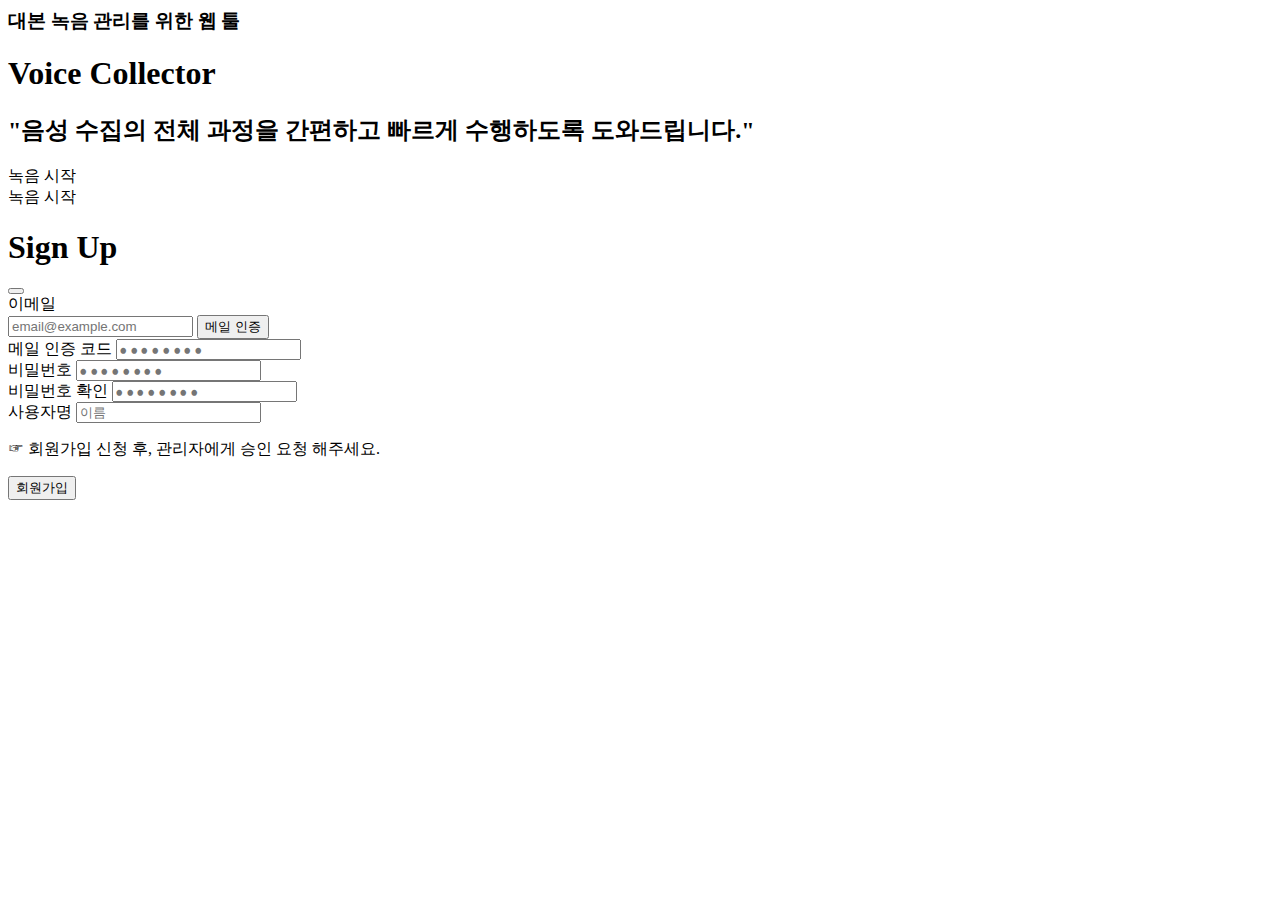
<file: voicecollector/src/main/resources/templates/signup_form.html>
<html layout:decorate="~{layout}">
<div layout:fragment="content" id="hero">
	<div class="hero-container">
		<h3>대본 <strong>녹음 관리</strong>를 위한 웹 툴</h3>
		<h1>Voice Collector</h1>
		<h2>"음성 수집의 전체 과정을 간편하고 빠르게 수행하도록 도와드립니다."</h2>

		<div sec:authorize="isAuthenticated()">
			<a th:href="@{/collection/record}" class="btn-get-started text-decoration-none">녹음 시작</a>
		</div>
		<div sec:authorize="isAnonymous()">
			<a th:href="@{/user/login}" class="btn-get-started">녹음 시작</a>
		</div>
		
		
		
		<div class="modal fade" id="signupModal" aria-hidden="true" aria-labelledby="signupModalLabel" tabindex="-1">
		  <div class="modal-dialog modal-dialog-centered">
		    <div class="modal-content">
		    
		      <div class="modal-header">
		        <h1 class="modal-title fs-5" id="signupModalLabel"><b>Sign Up</b></h1>
		        <button type="button" class="btn-close" data-bs-dismiss="modal" aria-label="Close"></button>
		      </div>
		      
		      <div class="modal-body" id="modalBody">
			      <input type="hidden" id="confirmCode" value="" />
		          <form th:action="@{/user/signup}" th:object="${userCreateForm}" method="post" onsubmit="return checkCode();">
			        <div th:replace="form_errors :: formErrorsFragment"></div>
			        <div class="mb-3">
			            <label for="email" class="form-label">이메일</label>
						<div class="input-group">
				            <input type="email" th:field="*{email}" class="form-control" placeholder="email@example.com">
							<button type="button" class="btn btn-light" onclick="emailConfirm()">메일 인증</button>
						</div>
			        </div>
    			    <div class="mb-3">
			            <label for="emailCode" class="form-label">메일 인증 코드</label>
			            <input type="password" id="emailCode" class="form-control" placeholder="⦁ ⦁ ⦁ ⦁ ⦁ ⦁ ⦁ ⦁">
			        </div>
			        <div class="mb-3">
			            <label for="password1" class="form-label">비밀번호</label>
			            <input type="password" th:field="*{password1}" class="form-control" placeholder="⦁ ⦁ ⦁ ⦁ ⦁ ⦁ ⦁ ⦁">
			        </div>
			        <div class="mb-3">
			            <label for="password2" class="form-label">비밀번호 확인</label>
			            <input type="password" th:field="*{password2}" class="form-control" placeholder="⦁ ⦁ ⦁ ⦁ ⦁ ⦁ ⦁ ⦁">
			        </div>
			        <div class="mb-3">
			            <label for="nickname" class="form-label">사용자명</label>
			            <input type="text" th:field="*{nickname}" class="form-control" placeholder="이름">
			        </div>
			        <div class="mb-3">
						<p>☞ 회원가입 신청 후, 관리자에게 승인 요청 해주세요.</p>
			        </div>
			        <button type="submit" class="btn btn-primary modal-button-confirm">회원가입</button>
			    </form>
		      </div>
		    </div>
		  </div>
		</div>
		
		<button class="btn" id="btnSignup" data-bs-target="#signupModal" data-bs-toggle="modal" data-bs-dismiss="modal" style="display:none;">회원가입</button>
		
	</div>
</div>

<script layout:fragment="script" type='text/javascript' th:inline="javascript">
	window.onload = function(){
		document.getElementById('btnSignup').click();
	}
	
	function emailConfirm() {
		const email = document.getElementById('email').value;
		if(email == "" || email == null){
			alert("이메일을 입력해주세요.")
		} else {
			confirmEmail(email);
		}
	}
	
	async function confirmEmail(email) {
		alert("발송된 이메일 인증코드를 확인해주세요.");

		let formData = new FormData();
		formData.append("confirmEmail", email);
		let response = await fetch('/email/confirm', {
			method: "POST",
			body: formData
		});

		if (response.status == 200) {
			const result = await response.json();
			const confirmCode = result.confirmCode;
			document.getElementById("confirmCode").value = confirmCode;
		} else {			
			alert("이메일 인증코드 발송에 실패하였습니다.");
		}
	}
	
	function checkCode() {
		const confirmCode = document.getElementById("confirmCode").value
		const emailCode = document.getElementById("emailCode").value
		if(confirmCode != emailCode) {
			alert("메일 인증 코드가 잘못되었습니다. 다시 코드를 요청 바랍니다.")
			return false;
		}
		return true;
	}
</script>
</html>
</file>
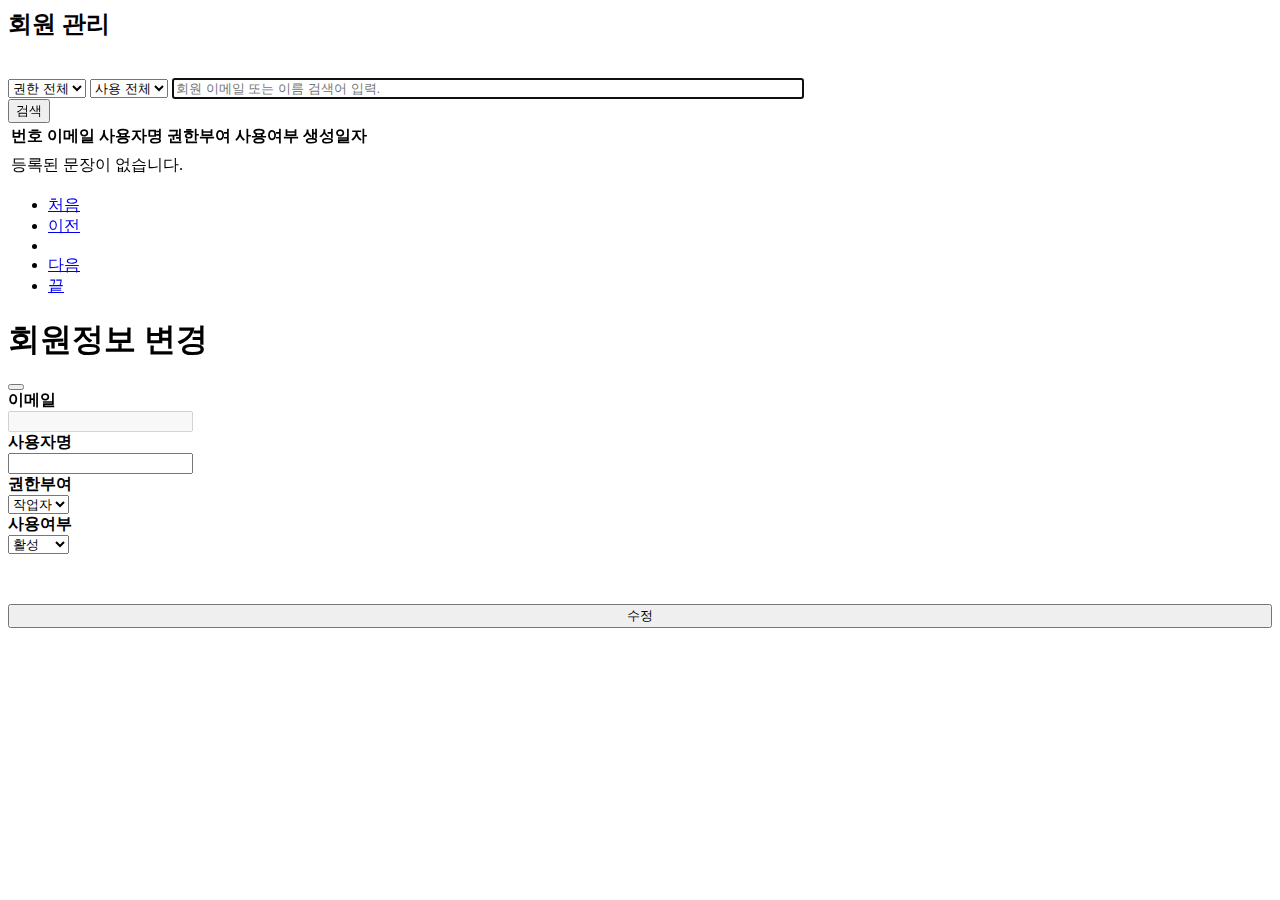
<file: voicecollector/src/main/resources/templates/user_list.html>
<html layout:decorate="~{layout}">

<div layout:fragment="content" class="container">
	<div class="row">
		<div class="col-lg-6 ">
			<h2><b>회원 관리</b></h2>
			<span th:text="|조회 ${paging.getTotalElements}건 / 전체 ${totalCnt}|"></span>
		</div>
		
		<div class="col-lg-6">
			<br/>
			<div class="input-group">
	            <select id="search_role_category" class="form-select" >
	            	<option value="all" selected>권한 전체</option>
	            	<option value="user">작업자</option>
	            	<option value="manager">검수자</option>
	            	<option value="admin">관리자</option>
	            </select>
	            <select id="search_use_category" class="form-select" >
	            	<option value="all" selected>사용 전체</option>
	            	<option value="y">활성</option>
	            	<option value="n">비활성</option>
	            </select>
				<input type="text" id="search_kw" class="form-control" th:value="${kw}" placeholder="회원 이메일 또는 이름 검색어 입력." onkeyup="if(window.event.keyCode==13){enterSearchBtn()}" autofocus style="width: 50%;">
				<div class="input-group-append">
					<button class="btn btn-primary" type="button" id="btn_search">검색</button>
				</div>
			</div>
		</div>
	</div>
	
	<div class="row my-4">
		<div class="col-lg-12">
			<table class="table table-hover">
				<thead class="table-dark">
					<tr class="text-center">
						<th>번호</th>
						<th>이메일</th>
						<th>사용자명</th>
						<th>권한부여</th>
						<th>사용여부</th>
						<th>생성일자</th>
					</tr>
				</thead>
				<tbody>
					<tr class="text-center" th:each="siteUser, loop :  ${paging}">
						<td th:text="${paging.getTotalElements - (paging.number * paging.size) - loop.index}"></td>
						<td class="text-start"><a class="table-script" data-bs-toggle="modal" href="#siteUserModifyModal" th:onclick="modifySiteUser([[${siteUser.id}]], [[${siteUser.email}]], [[${siteUser.nickname}]], [[${siteUser.inUseYn}]], [[${siteUser.role}]])" th:id="|site_user_${siteUser.id}|" th:text="${siteUser.email}"></a></td>
						<td th:text="${siteUser.nickname}"></td>
						<td th:if="${siteUser.role.name()}=='ADMIN'" th:text="관리자"></td>
						<td th:if="${siteUser.role.name()}=='MANAGER'" th:text="검수자"></td>
						<td th:if="${siteUser.role.name()}=='USER'" th:text="작업자"></td>
						<td th:if="${siteUser.inUseYn}=='y'" th:text="활성"></td>
						<td th:if="${siteUser.inUseYn}!='y'" th:text="비활성"></td>
						<td th:text="${#temporals.format(siteUser.createdDate, 'yyyy-MM-dd HH:mm')}"></td>
					</tr>
					<tr class="text-center" th:if="${paging.isEmpty()}">
						<td colspan="6">등록된 문장이 없습니다.</td>
					</tr>
				</tbody>
			</table>
		</div>
	</div>

	<div class="row">
		<div class="col-lg-12">
			<!-- 페이징처리 시작 -->
			<div th:if="${!paging.isEmpty()}">
				<ul class="pagination justify-content-center">
					<li class="page-item" th:classappend="${!paging.hasPrevious} ? 'disabled'">
						<a class="page-link" href="javascript:void(0)" th:data-page="${0}"><span>처음</span></a>
					</li>
					<li class="page-item" th:classappend="${!paging.hasPrevious} ? 'disabled'">
						<a class="page-link" href="javascript:void(0)" th:data-page="${paging.number-1}"><span>이전</span></a>
					</li>
					<li th:each="page: ${#numbers.sequence(0, paging.totalPages-1)}"
							th:if="${(paging.number <= 2 and page < 5)
		                	or (paging.number > 2 and page >= paging.number-2 and page <= paging.number+2)
		                	or (paging.number >= paging.totalPages-2 and page > paging.totalPages-6)}"
							th:classappend="${page == paging.number} ? 'active'" class="page-item">
						<a th:text="${page + 1}" class="page-link" href="javascript:void(0)" th:data-page="${page}"></a>
					</li>
					<li class="page-item" th:classappend="${!paging.hasNext} ? 'disabled'">
						<a class="page-link" href="javascript:void(0)" th:data-page="${paging.number+1}"><span>다음</span></a>
					</li>
					<li class="page-item" th:classappend="${!paging.hasNext} ? 'disabled'">
						<a class="page-link" href="javascript:void(0)" th:data-page="${paging.totalPages-1}"><span>끝</span></a>
					</li>
				</ul>
			</div>
			<!-- 페이징처리 끝 -->
			
			<form th:action="@{/user/list}" method="get" id="searchForm">
				<input type="hidden" id="kw" name="kw" th:value="${kw}">
				<input type="hidden" id="page" name="page" th:value="${paging.number}">
				<input type="hidden" id="role_category" name="role_category" th:value="${role_category}">
				<input type="hidden" id="use_category" name="use_category" th:value="${use_category}">
			</form>
		</div>
	</div>

	<div class="row">
		<div class="col-lg-12">
		
			<!-- 대본 변경 모달-->		
			<div class="modal fade" id="siteUserModifyModal" aria-hidden="true" aria-labelledby="siteUserModifyModalLabel" tabindex="-1">
				<div class="modal-dialog modal-dialog-centered modal-script">
					<div class="modal-content">
		
						<div class="modal-header">
							<h1 class="modal-title fs-5" id="siteUserModifyModalLabel">
								<b>회원정보 변경</b>
							</h1>
							<button type="button" class="btn-close" data-bs-dismiss="modal" aria-label="Close"></button>
						</div>
		
						<div class="modal-body" id="modalModifyBody">
							<form th:action="@{/user/modify}" method="post">
								<input type="hidden" id="kwModal" name="kw" th:value="${kw}">
								<input type="hidden" id="pageModal" name="page" th:value="${paging.number}">
								<input type="hidden" id="siteUserId" name="siteUserId" />
								<input type="hidden" id="roleCategoryModal" name="role_category" th:value="${role_category}">
								<input type="hidden" id="useCategoryModal" name="use_category" th:value="${use_category}">
								<div class="mb-3">
									<label for="email" class="form-label"><b>이메일</b></label>
									<div class="input-group">
										<input type="text" id="siteUserEmail" name="siteUserEmail" class="form-control" disabled />
									</div>
								</div>
								<div class="mb-3">
									<label for="nickname" class="form-label"><b>사용자명</b></label>
									<div class="input-group">
										<input type="text" id="siteUserNickname" name="siteUserNickname" class="form-control" />
									</div>
								</div>
								<div class="mb-3">
									<label for="role" class="form-label"><b>권한부여</b></label>
									<div class="input-group">
										<select class="form-select" id="siteUserRole" name="siteUserRole" aria-label="select siteUser's role">
										  <option selected value="USER">작업자</option>
										  <option value="MANAGER">검수자</option>
										  <option value="ADMIN">관리자</option>
										</select>
									</div>
								</div>
								<div class="mb-3">
									<label for="inUseYn" class="form-label"><b>사용여부</b></label>
									<div class="input-group">
										<select class="form-select" id="siteUserInUseYn" name="siteUserInUseYn" aria-label="select siteUser's inUseYn">
										  <option selected value="y">활성</option>
										  <option value="n">비활성</option>
										</select>
									</div>
								</div>
								<div class="mb-3 d-flex justify-content-between" style="margin-top: 4%;">
									<button type="submit" class="btn btn-success" style="width: 100%;" autofocus>수정</button>
								</div>
							</form>
						</div>
		
					</div>
				</div>
			</div>
 				
		</div>
	</div>
</div>


<script layout:fragment="script" type='text/javascript' th:inline="javascript">
	window.onload = function() {
		// 변경 시 모달 가져오기
		if(/*[[${#strings.equals(modalClick, 'modify')}]]*/ 'default'){
			document.getElementById(/*[[|site_user_${siteUserId}|]]*/ 'default').click();
			alert("정보가 변경되었습니다.")
		}
		
		// select category
		document.getElementById("search_role_category").value = document.getElementById('role_category').value;
		document.getElementById("search_use_category").value = document.getElementById('use_category').value;
	}
	
	// 페이지네이션 클릭
	const page_elements = document.getElementsByClassName("page-link");
	Array.from(page_elements).forEach(function(element) {
		element.addEventListener('click', function() {
			document.getElementById('page').value = this.dataset.page;
			document.getElementById('searchForm').submit();
		});
	});
	
	// 검색버튼 클릭
	const btn_search = document.getElementById("btn_search");
	btn_search.addEventListener('click', function() {
		document.getElementById('kw').value = document.getElementById('search_kw').value;
		document.getElementById('page').value = 0; // 검색버튼을 클릭할 경우 0페이지부터 조회한다.
		document.getElementById('role_category').value = document.getElementById('search_role_category').value;
		document.getElementById('use_category').value = document.getElementById('search_use_category').value;
		document.getElementById('searchForm').submit();
	});
	
	// 검색칸 enter 이벤트 처리
	function enterSearchBtn() {
		document.getElementById('btn_search').click();
	}
	
	// 모달 입력칸 autofocus 처리
	$('.modal').on('shown.bs.modal', function() {
	  $(this).find('[autofocus]').focus();
	});
	
	// 대본 클릭하면 변경 모달 구성
	function modifySiteUser(id, email, nickname, inUseYn, role) {
		document.getElementById('siteUserId').value = id;
		document.getElementById('siteUserEmail').value = email;
		document.getElementById('siteUserNickname').value = nickname;
		document.getElementById('siteUserInUseYn').value = inUseYn;
		document.getElementById('siteUserRole').value = role;
	}
</script>
</file>
